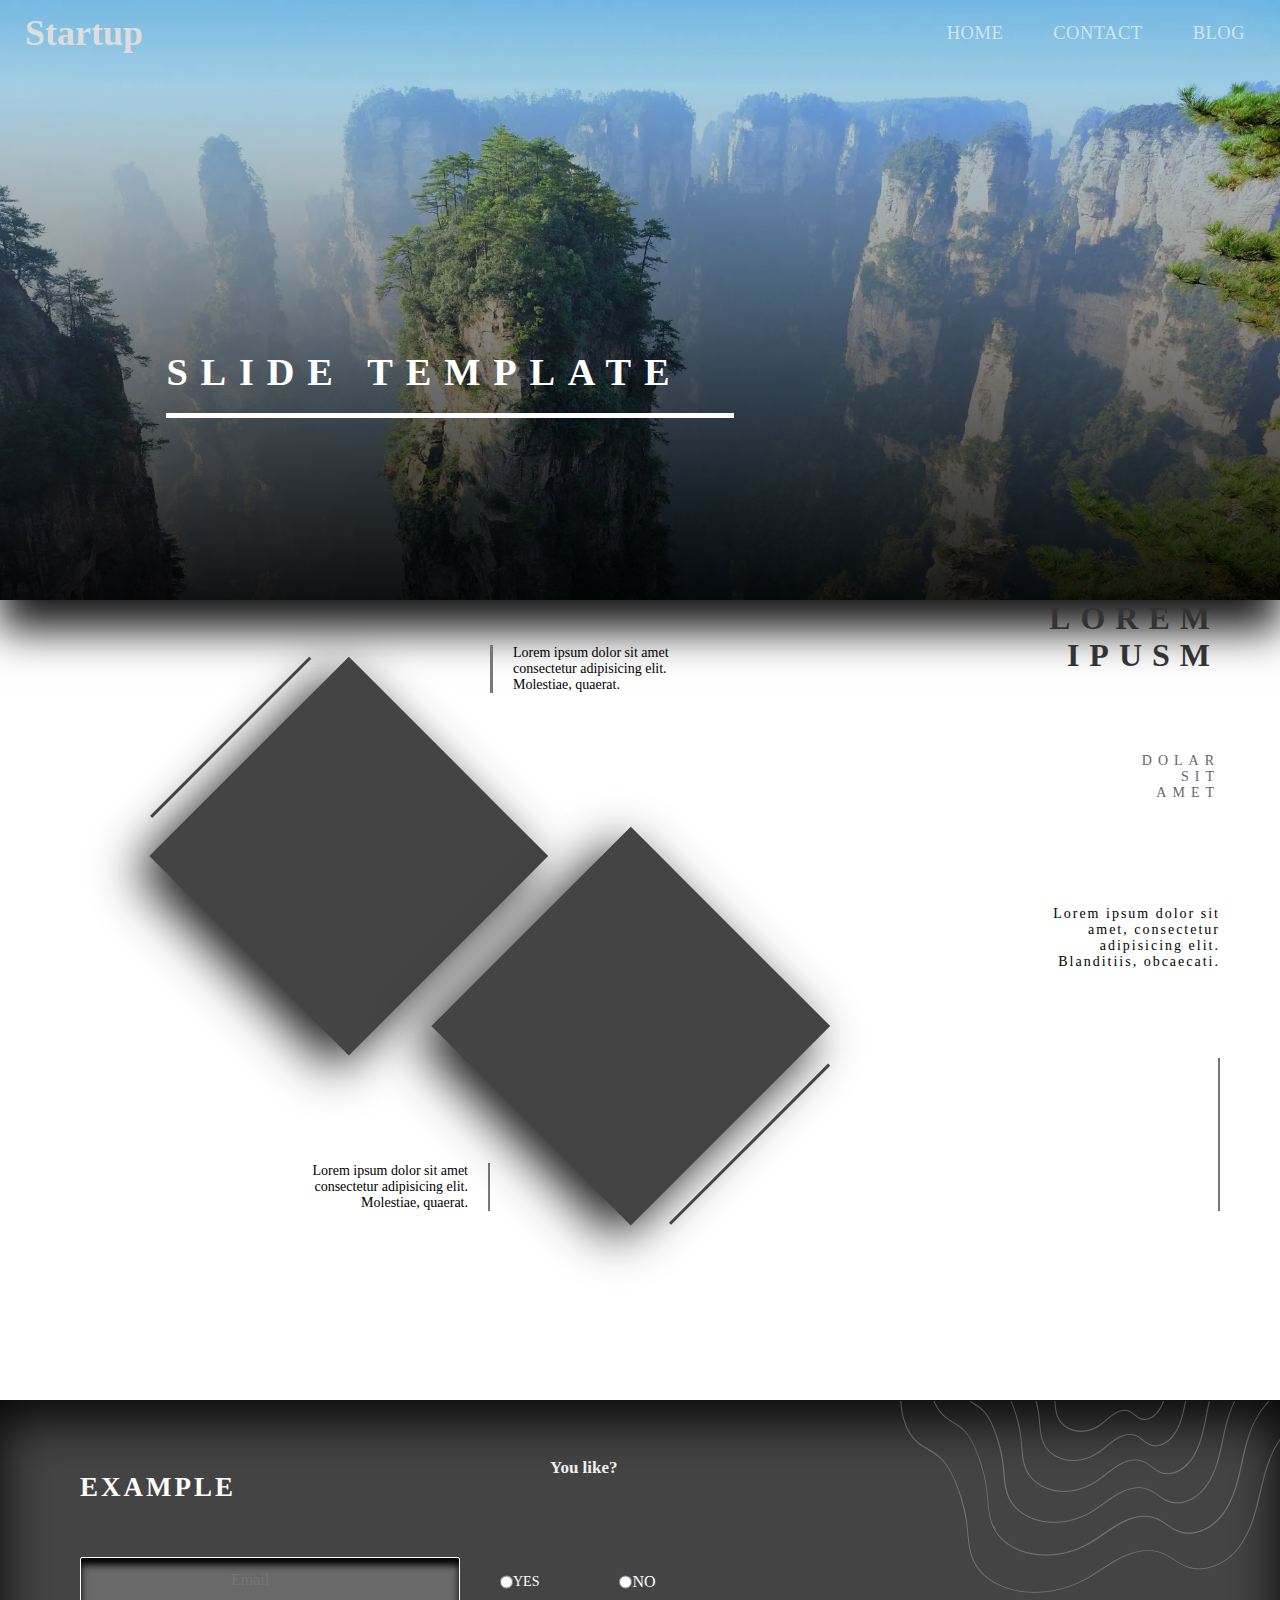
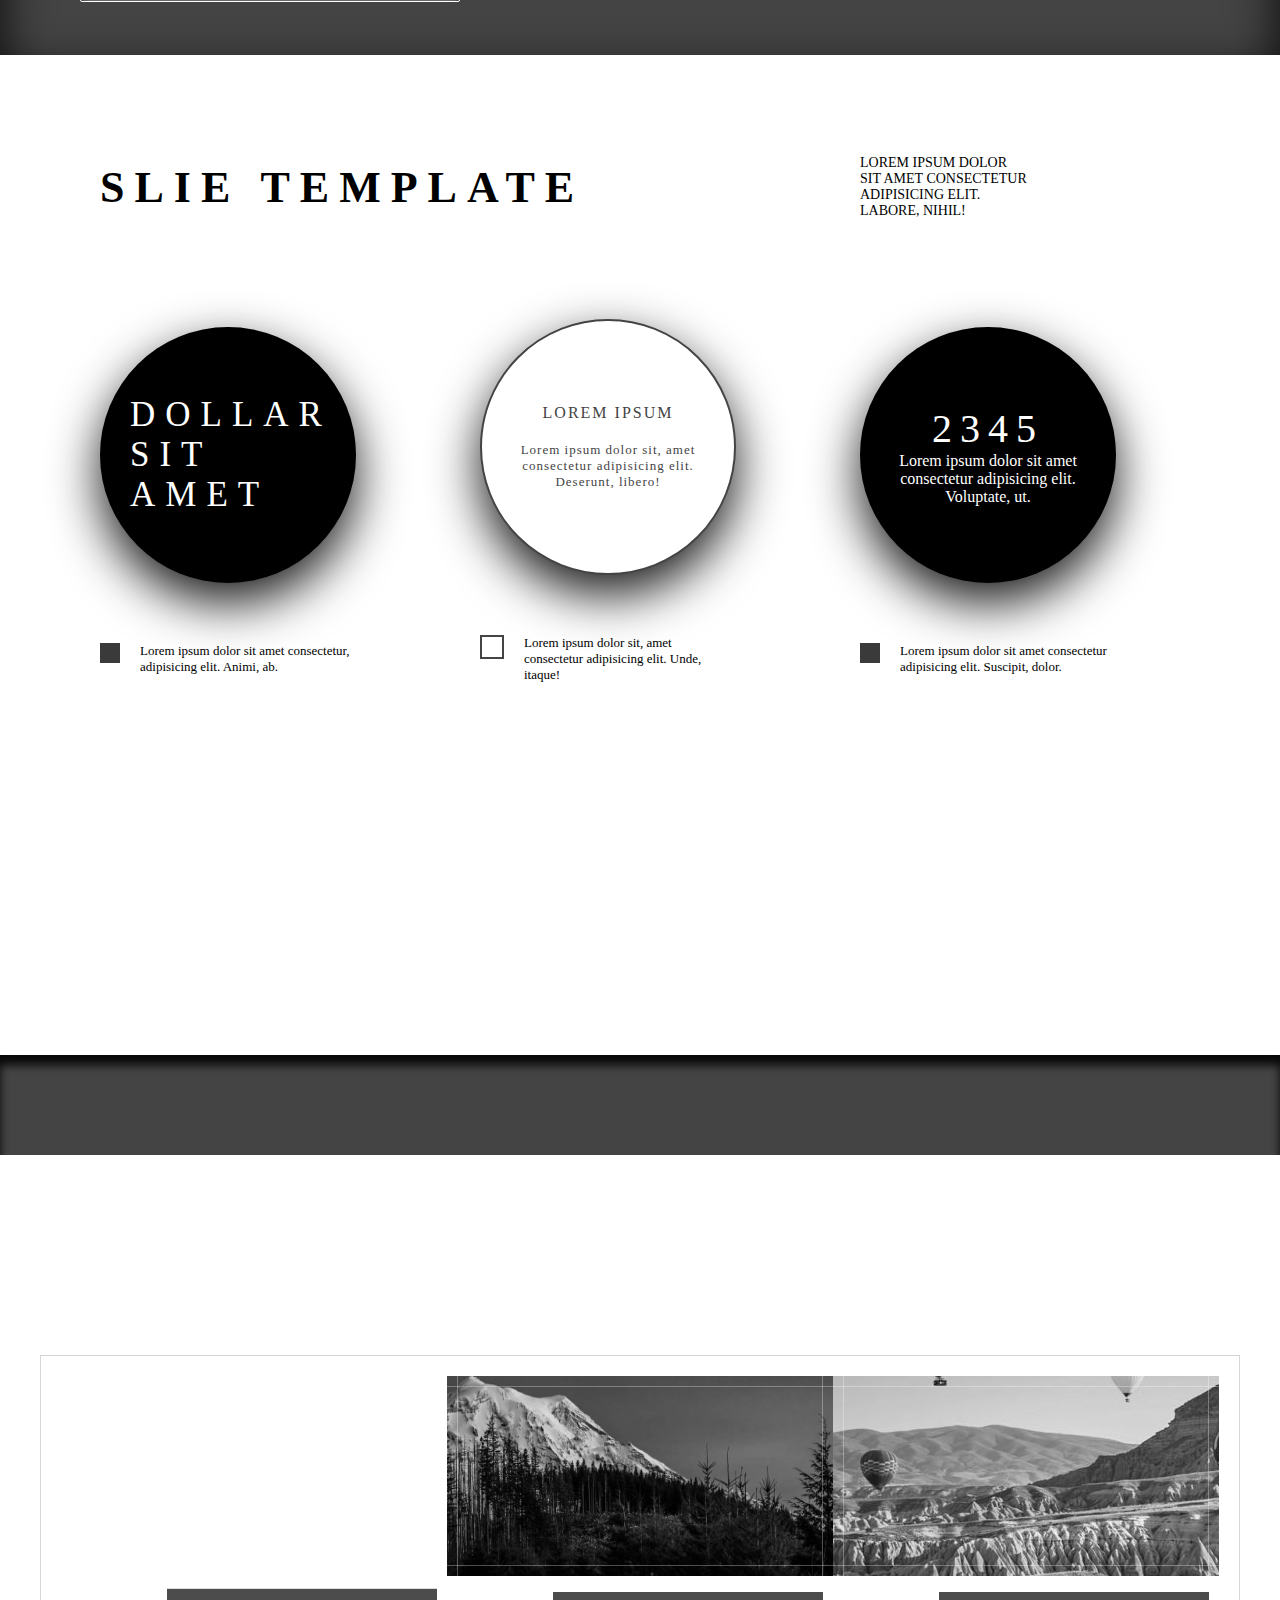
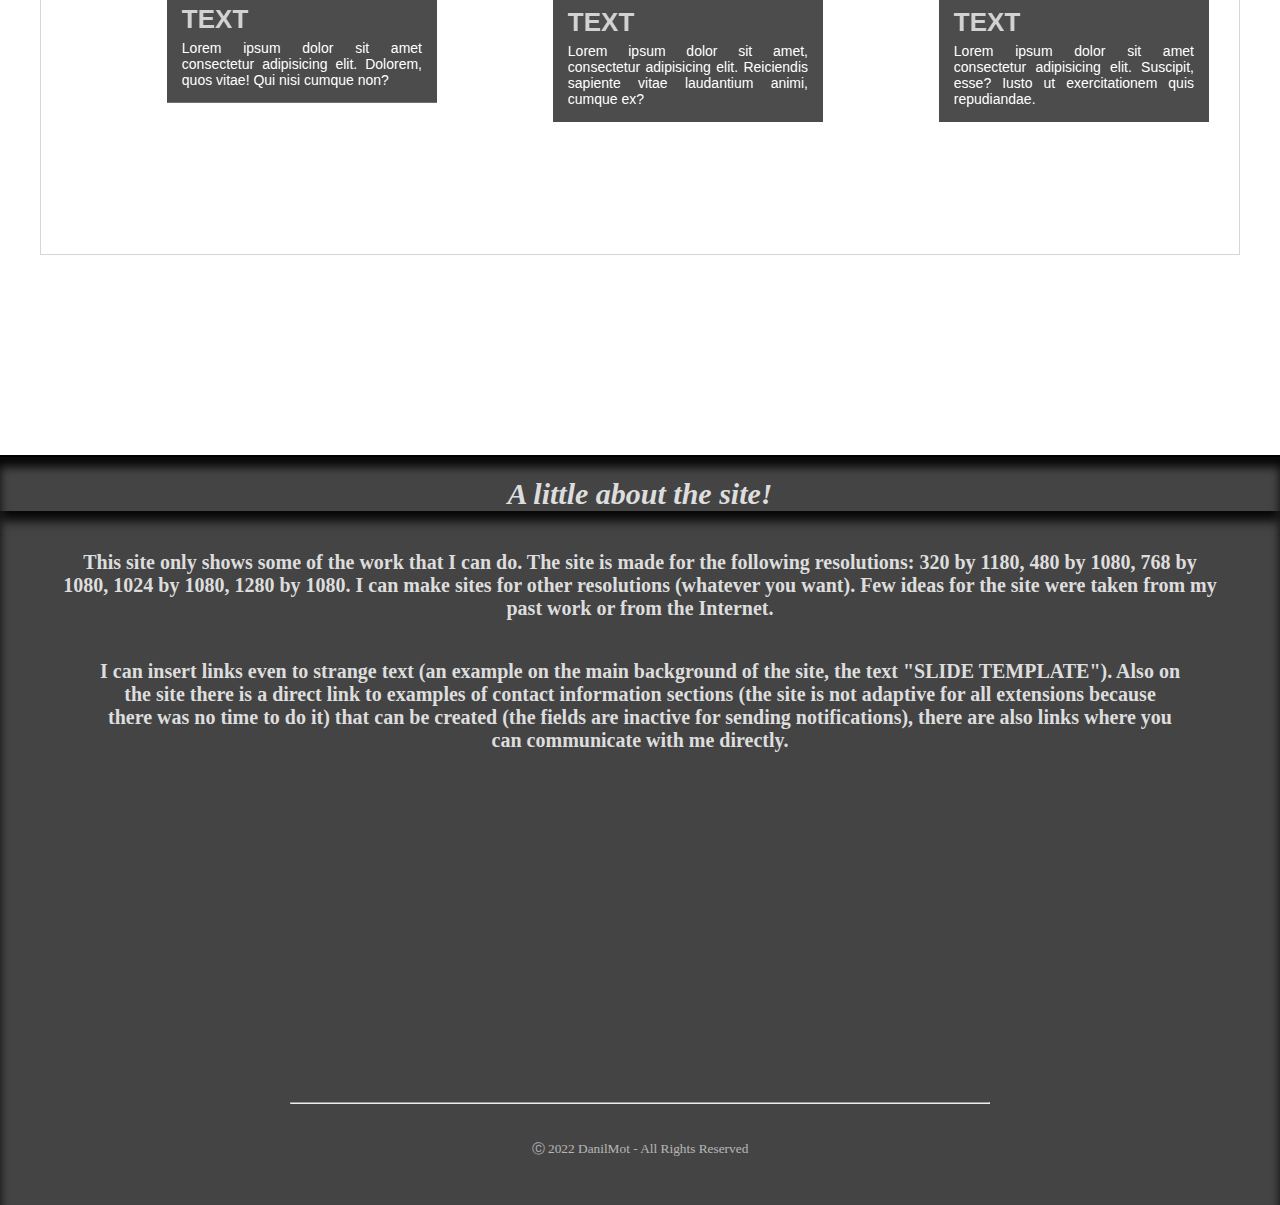
<file: index.html>
<!DOCTYPE html>
<html lang="en">
<head>
    <meta charset="UTF-8">
    <meta http-equiv="X-UA-Compatible" content="IE=edge">
    <meta name="viewport" content="width=device-width, initial-scale=1.0">
    <meta name="keywords" content="hi">
    <meta name="Author" content="Danil Mot"> 
    <meta name="Copyright" content="Danil Mot">
    <title>Fiverr</title>
    <link rel="stylesheet" href="./style.css">
    <link href="https://fonts.googleapis.com/css2?family=Open+Sans:wght@300;400'700display=swap" rel="stylesheet">
</head>
<body>
<!-----------------------------Header1----------------------------->
<div class="header1">
    <div class="navbar">
        <h1>Startup</h1>
        <nav class="navbar-nav">
            <ul>
                <li><a href="#" target="_blank">Home</a></li>
                <li><a href="./contact.html" target="_blank">Contact</a></li>
                <li><a href="#" target="_blank">Blog</a></li>
            </ul>
        </nav>
    </div>
    <div class="block">
        <a href="#" target="_blank">
        <div class="one">
        </div>
            <h1 class="title">SLIDE TEMPLATE</h1>
        </a>
    </div>

</div>
<!-----------------------------Header-center1----------------------------->
<div class="header-center1">
    <div class="block2">
        <div class="block_left">
            <div>
                <div class="square">
                    <div class="square_img_wrap">
                        <div class="square_img"
                        style="background-image: url('https://p4.wallpaperbetter.com/wallpaper/178/901/150/4k-beautiful-computer-wallpaper-preview.jpg');"></div>
                    </div>
                </div>

                <div class="text">
                Lorem ipsum dolor sit amet consectetur adipisicing elit. Molestiae, quaerat.
                </div>
            </div>
            <div>
                <div class="text text__text">
                Lorem ipsum dolor sit amet consectetur adipisicing elit. Molestiae, quaerat.
                </div>
                <div class="square">
                    <div class="square_img_wrap">
                        <div class="square_img"
                        style="background-image: url('https://p4.wallpaperbetter.com/wallpaper/167/155/690/sunset-new-zealand-nature-beautiful-places-wallpaper-preview.jpg');"></div>
                    </div>
                </div>
            </div>
    </div>
        <div class="block_right">
            <h1 class="title2">
                Lorem <br> ipusm
            </h1>
            <div class="label">
                dolar <br> sit <br> amet
            </div>
            <div class="description">
                Lorem ipsum dolor sit amet, consectetur adipisicing elit. Blanditiis, obcaecati.
            </div>
            <div class="line"></div>
        </div>
    </div>
</div>
<!-----------------------------Pobeda----------------------------->
<div class="pobeda">
    <img class="wawe" src="./wave3 5.png">
    <p class="text5">Example</p>
    <p class="text6">You like?</p>
    <input type="email" placeholder="Email" name="email" class="input6">
    <div class="input7">
        <input type="radio" name="radio1"> Yes 
        <div class="input8">
            <input type="radio" name="radio1" class="radio"> No
        </div>
    </div>
</div>
<!-----------------------------Header-center2----------------------------->
<div class="header-center2">
    <div class="content">
        <h1 class="title3">slie template</h1>
        <div class="description2">Lorem ipsum dolor sit amet consectetur adipisicing elit. Labore, nihil!</div>
            <div class="item">
                <div class="item__circle">
                    <div class="item__tittle">
                        dollar <br> sit <br> amet
                    </div>
                </div>
                <div class="item__text">Lorem ipsum dolor sit amet consectetur, adipisicing elit. Animi, ab.</div>
            </div>
            <div class="item item__invert">
                <div class="item__circle">
                    <div class="item__tittle2">Lorem ipsum</div>
                    <div class="item__tittle__text">Lorem ipsum dolor sit, amet consectetur adipisicing elit. Deserunt, libero!</div>
                </div>
                <div class="item__text">Lorem ipsum dolor sit, amet consectetur adipisicing elit. Unde, itaque!
                </div>
            </div>
            <div class="item">
                <div class="item__circle">
                    <div class="item__title3">2345</div>
                    <div class="item__tittle__text3">Lorem ipsum dolor sit amet consectetur adipisicing elit. Voluptate, ut.</div>
                </div>
                <div class="item__text">Lorem ipsum dolor sit amet consectetur adipisicing elit. Suscipit, dolor.</div>
            </div>
    </div>
</div>
<!-----------------------------Box----------------------------->
<div class="line__line"></div>
<div class="dws-wrapper">
    <section class="container-images">
	    <div class="img-box" style="background-image: url(https://sites.google.com/site/prirodanaha/_/rsrc/1468741750018/home/%D0%96%D0%B8%D0%B2%D0%B0%D1%8F-%D0%BF%D1%80%D0%B8%D1%80%D0%BE%D0%B4%D0%B0.jpg)">
		    <span class="bor-left-right"></span>
		    <span class="bor-top-bottom"></span>
		    <div class="content__1">
			    <h2>Text</h2>
			    <p>Lorem ipsum dolor sit amet consectetur adipisicing elit. Dolorem, quos vitae! Qui nisi cumque non?</p>
		    </div>
	    </div>
	    <div class="img-box" style="background-image: url(./1617054447_58-p-oboi-priroda-4k-62.jpg)">
		    <span class="bor-left-right"></span>
		    <span class="bor-top-bottom"></span>
		    <div class="content__1">
			    <h2>Text</h2>
			    <p>Lorem ipsum dolor sit amet, consectetur adipisicing elit. Reiciendis sapiente vitae laudantium animi, cumque ex?</p>
		    </div>
	    </div>
	    <div class="img-box" style="background-image: url(./39-Cappadocia-e1529123453290.jpg)">
		    <span class="bor-left-right"></span>
		    <span class="bor-top-bottom"></span>
		    <div class="content__1">
			    <h2>Text</h2>
			    <p>Lorem ipsum dolor sit amet consectetur adipisicing elit. Suscipit, esse? Iusto ut exercitationem quis repudiandae.</p>
		    </div>
	    </div>
    </section>
</div>
<!-----------------------------Footer----------------------------->
<footer>
    <div class="container1">
        <div class="glaw__text1">
            <p class="glaw__text2">A little about the site!</p>
            <p class="text__glaw1">This site only shows some of the work that I can do. The site is made for the following resolutions: 320 by 1180, 480 by 1080, 768 by 1080, 1024 by 1080, 1280 by 1080. 
                I can make sites for other resolutions (whatever you want).
                Few ideas for the site were taken from my past work or from the Internet.</p>
                <p class="text__glaw2">I can insert links even to strange text (an example on the main background of the site, the text "SLIDE TEMPLATE").
                    Also on the site there is a direct link to examples of contact information sections (the site is not adaptive for all extensions because there was no time to do it) that can be created (the fields are inactive for sending notifications),
                    there are also links where you can communicate with me directly.</p>
        </div>
    </div>

    <div class="container2">
        <div class="footer-row">
            <hr>
            <br>
            <br>
            <small class="footer-copyright">Ⓒ 2022 DanilMot - All Rights Reserved</small>
        </div>
    </div>
</footer>
</body>
</html>
</file>
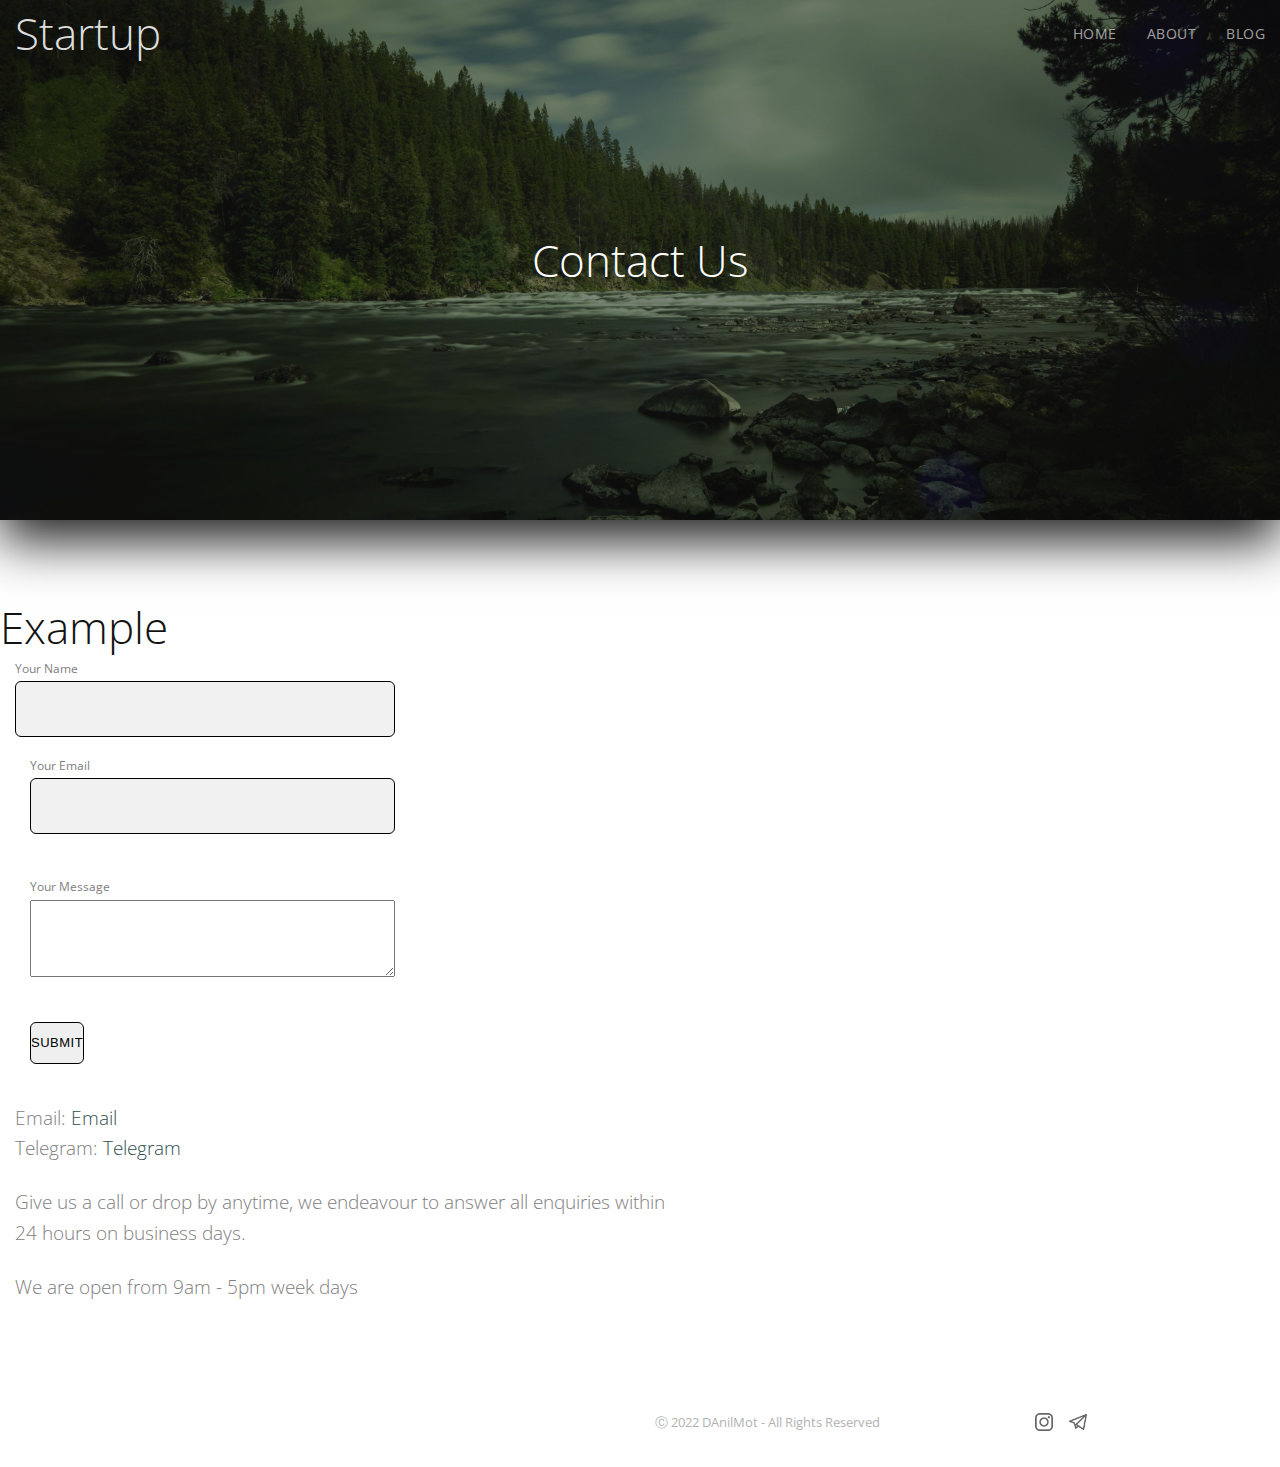
<file: contact.html>
<!DOCTYPE html>
<html lang="en">
<head>
    <meta charset="UTF-8">
    <meta name="viewport"  content="width=device-width, user-scalable=no, initial-scale=1.0, maximum-scale=1.0, minimum-scale=1.0">
    <meta http-equiv="X-UA-Compatible" content="IE=edge">
    <meta name="Author" content="Danil Mot"> 
    <meta name="Copyright" content="Danil Mot">
    <title>Document</title>
    <link rel="stylesheet" href="./contact.css">
    <link href="https://fonts.googleapis.com/css2?family=Open+Sans:wght@300;400'700display=swap" rel="stylesheet">
</head>
<body>
    <!--Header-->
    <header class="navbar">
        <div class="container">
            <a href="./index. — копия.html" class="navbar-brand">
            <h1>Startup</h1>
        </a>
        <nav class="navbar-nav">
            <ul>
                <li><a href="./index.html">Home</a></li>
                <li><a href="./about.html">About</a></li>
                <li><a href="#">Blog</a></li>
            </ul>
        </nav>
        </div>
    </header>
    <main>

        <section class="hero hero-sm" style="background-image: url('./forest.jpg')">
            <div class="container">
                <h1 class="mb-0">Contact Us</h1>
            </div>
        </section>

        <section class="section-padding">
            <h1 class="h1">Example</h1>
            <div class="container">
                <div class="contact-form">
                    <div class="contact-form__form">
                        <form action="#" class="form-layout">
                            <div class="form-col-50">
                                <label for="contact-name">Your Name</label>
                                <input type="text" class="form-control" name="contact-name" id="contact-name">
                            </div>
                        
                    </div>
                    <div class="contact-form__info">
                        <div class="form-col-50">
                            <label for="contact-email">Your Email</label>
                            <input type="email" class="form-control" name="contact-email" id="contact-email">
                        </div>
                        <br>
                        <div class="form-col-50">
                            <label for="contact-message">Your Message</label>
                            <textarea class="form-col"
                            name="contact-message" 
                            id="contact-message" 
                            rows="4"></textarea>
                        </div>
                        <br>
                        <div class="form-col">
                            <button class="btn btn-primary" type="submit">
                                Submit
                            </button>
                        </div>
                    </form>
                    </div>
                    <div class="contact-form__info">
                    <br>
                        <p class="lead">Email: <a href="mailto:dan.vs.5085@gmail.com">Email</a></p>
                        <p class="lead">Telegram: <a href="https://t.me/el_danyo">Telegram</a></p>
                        <br>
                        <p class="lead">Give us a call or drop by anytime, we endeavour to answer all enquiries within 24 hours on business days.</p>
                    <br>
                        <p class="lead">We are open from 9am - 5pm week days</p>
                    </div>
                </div>
            </div>
        </section>

    </main>

<footer>
    <div class="container">
        <div class="footer-row">
            <small class="footer-copyright">Ⓒ 2022 DAnilMot - All Rights Reserved</small>
        <ul class="footer-social">
            <li>
                <a href="https://instagram.com/my_nickname_danil?" target="_blank">
                    <img src="./instagram1.png" alt="Instagram">
                </a>
            </li>
            <li>
                <a href="https://t.me/el_danyo" target="_blank">
                    <img src="./telegram1.png" alt="Telegram">
                </a>
            </li>
        </ul>
        </div>
    </div>
</footer>

</body>
</html>
</file>
<file: style.css>
*,h1,h2,h3,h4,h5,h6,p,ul,a{
    margin: 0;
    padding: 0;
    box-sizing: border-box;
}
/*--------------------Header1--------------------*/
.navbar{
    display: flex;
    align-items: center;
    position: absolute;
    left: 0;
    top: 0;
    width: 100%;
    height: 66px;
    z-index: 2;
}
.navbar-nav{
    margin-left: auto;
}
.navbar-nav ul{
    display: flex;
    list-style-type: none;
    margin-left: -15px;
    margin-right: -15px;
}
.navbar-nav li{
    /* padding-left: 15px; */
    padding-right: 50px;
    text-transform: uppercase;
    letter-spacing: 2.5px;
    
}
.navbar li a{
    color: rgb(255, 255, 255);
    text-transform: uppercase;
    opacity: .6;
    font-size: 20px;
    letter-spacing: .5px;
    transition: opacity .3s ease;
}
.navbar-nav a{
    text-decoration: none;
}
.navbar-nav li a:hover{
    color: white;
    opacity: 1;
    font-weight: bold;
}
.navbar h1{
    margin-left: 25px;
    color: rgb(221, 221, 221);
    font-size: 40px;
}
.navbar h1:hover{
    color: rgb(255, 255, 255);
}
.block{
    height: 100vh;
    color: #fff;
    padding-top: 50vh;
    padding-left: 13vw;
    position: relative;

}
.one {
    position: absolute;
    top: 0;
    right: 0;
    left: 0;
    bottom: 0;
    z-index: -1;
    background: linear-gradient(180deg,rgba(0, 0, 0, 0.1) 14.37%, rgba(0, 0, 0, 0.9) 100%), url(./f80a769a-275e-11ec-9af2-e5c1957dafe5.webp) no-repeat;
    background-size: cover;
    box-shadow: 0 30px 40px rgba(0, 0, 0, 0.9)
}
.title {
    display: inline-block;
    font-size: 3vw;
    text-transform: uppercase;
    letter-spacing: 1vw;
    padding-bottom: 1.5vw;
    border-bottom: 0.4vw solid #fff;
    transition-duration: 0.2s;
    transition-property: all;
}
.title::after{
    content:'';
    padding-right: 4vw;
}
.title:active{

    border-bottom: 0.55vw solid #fff;
    padding-right: 6vw;
    font-size: 3.2vw;
}
a{
    color: #fff;
}
/*--------------------Header-center1--------------------*/
.block2 {
    height: 100vh;
    display: grid;
    grid-template-columns: 1fr 300px;
}
.block_right { 
    text-align: right;
    padding: 100px 60px;
    text-transform: uppercase;
    display: grid;
    align-content: space-around;
    grid-auto-rows: 1fr;
    justify-items: end;
}
.title2 {
    letter-spacing: 10px;
    color: #333;
}
.label {
    margin: 0px 0px 60px;
    font-size: 14px;
    letter-spacing: 6px;
    color: #666;
}
.description {
    text-transform: none;
    font-size: 14px;
    max-width: 200px;
    display: inline-block;
    letter-spacing: 2px;
}
.line {
    width: 2px;
    background-color: #777;
}
.block_left {
    display: grid;
    grid-template-columns: repeat(2, 1fr);
    align-items: center;
}
.block_left>div:first-child{
    justify-self: end;
    text-align: right;
}
.square {
    --size: 22vw;
    position: relative;
    --deg: 45deg;
    width: var(--size);
    height: var(--size);
    background-color: #444;
    transform: rotate(var(--deg));
    margin-bottom: 7vw;
    margin-top: 15vw;
    top: -6vw;
    box-shadow: 0 20px 50px rgba(0, 0, 0, 0.9)
}
.header-center1{
    width: 100%;
    height: 1000px;
}
.square_img {
    background-size: cover;
    height: 140%;
    width: 140%;
    transform: rotate(calc(var(--deg) * -1));
}
.square_img_wrap{
    height: 100%;
    overflow: hidden;
    display: grid;
    align-items: center;
    justify-items: center;
}
.text {
    font-size: 14px;
    max-width: 200px;
}
.text:last-child{
    margin-left: auto;
}
.text:first-child{
    border-left: 3px solid #777;
    padding-left: 20px;
}
.square:last-child {
    top: 0;
    margin-bottom: 0;
}
.square:last-child::before{
    left: initial;
    right: -10%;
}
.square::before{
    content:'';
    position: absolute;
    top: 10%;
    bottom: 10%;
    left: -10%;
    width: 3px;
    background-color: #444;
}
.block_left>div:first-child .text{
    border-right: 2px solid #777;
    padding-right: 20px;
}
/*--------------------Pobeda--------------------*/
.pobeda{
    width: 100%;
    height: 255px;
    background: #444;
    box-shadow: 0 20px 50px rgba(0, 0, 0, 0.9);
    box-shadow: inset 0 20px 50px rgba(0, 0, 0, 0.9);
}
.wawe{
    margin-left: 1000px;
    margin-top: -70px;
}
.text5{
    width: 618px;
    height: 55px;
    font-family: Montserrat;
    font-style: normal;
    font-weight: bolder;
    font-size: 28px;
    line-height: 55px;
    color: #FFFFFF;
    margin-top: -280px;
    margin-left: 80px;
    text-transform: uppercase;
    letter-spacing: 3px;
    font-weight: 10px;
}
.text6{
    margin-left: 550px;
    margin-top: -60px;
    width: 363px;
    height: 52px;
    font-family: Montserrat;
    font-style: normal;
    font-weight: bolder;
    font-size: 20px;
    line-height: 26px;
    font-size: 14px;
    color: #EFEFEF;
}
.input6{
    width: 410px;
    height: 50px;
    background: rgba(255, 255, 255, 0.2);
    border: 1px solid #FFFFFF;
    box-sizing: border-box;
    border-radius: 2px;
    width: 46px;
    height: 20px;
    font-family: Montserrat;
    font-style: normal;
    font-weight: normal;
    font-size: 16px;
    line-height: 20px;
    color: #FFFFFF;
    padding: 15px 150px 15px 150px;
    margin-top: 50px;
    margin-left: 80px;
    box-shadow: inset 0 7px 7px rgba(0, 0, 0, 1);
}
.input7{
    display: flex;
    width: 5000px;
    height: 20px;
    font-family: Montserrat;
    font-style: normal;
    font-weight: normal;
    font-size: 14px;
    line-height: 20px;
    color: #FFFFFF;
    margin-left: 500px;
    margin-top: -30px;
    text-transform: uppercase;
}
.input8{
    display: flex;
    width: 500px;
    height: 20px;
    font-family: Montserrat;
    font-style: normal;
    font-weight: normal;
    font-size: 16px;
    line-height: 20px;
    color: #FFFFFF;
    margin-left: 80px;
}
.input7 a{
    width: 94px;
    height: 20px;
    font-family: Montserrat;
    font-style: normal;
    font-weight: bold;
    font-size: 16px;
    line-height: 20px;
    text-align: center;
    color: #DA2032;
    background: white;
    padding: 10px 50px 10px 60px;
    margin-right: 400px;
}
/*--------------------Header-center2--------------------*/
.content {
    display: grid;
    grid-template-columns: repeat(3, 1fr);
    grid-gap: 100px 60px;
    padding: 100px;
    align-items: center;
}
.title3 {
    grid-column: 1 / 3;
    font-size: 44px;
    letter-spacing: 10px;
    text-transform: uppercase;
}
.description2 {
    font-size: 14px;
    max-width: 170px;
    text-transform: uppercase;
}
.item {
    grid-row: 2;
    display: grid;
}
.item__circle {
    --size: 20vw;
    width: var(--size);
    height: var(--size);
    border-radius: var(--size);
    background-color:black;
    display: grid;
    align-items: center;
    justify-items: center;
    color: white;
    align-content: center;
    padding: 30px;
    text-align: center;
    box-shadow: 0 20px 50px rgba(0, 0, 0, 0.9)
}
.item__text {
    margin-top: 60px;
    font-size: 13px;
    display: flex;
    max-width: 250px;
}
.item__text::before{
    --size: 20px;
    content: '';
    display: block;
    min-width: var(--size);
    height: var(--size);
    margin-right: var(--size);
    background-color: rgb(58, 58, 58);
}
.header-center2{
    width: 100%;
    height: 1000px;
}
.item__tittle{
    font-size: 35px;
    text-transform: uppercase;
    letter-spacing: 10px;
    text-align: left;
}
.item__tittle2{
    font-size: 16;
    letter-spacing: 2px;
    text-transform: uppercase;
}
.item__tittle__text{
    font-size: 13px;
    margin-top: 20px;
    letter-spacing: 1px;
}
.item__invert .item__circle,
.item__invert .item__text::before{
    background-color: #fff;
    border: 2px solid #444;
    color: #444;
    outline-offset: -2px;
}
.item__title3{
    font-size: 40px;
    letter-spacing: 8px;
    font-weight: 10px;
}
/*--------------------Box--------------------*/
.line__line{
    width: 100%;
    height: 100px;
    background: #444;
    box-shadow: inset 0 10px 10px rgba(0, 0, 0, 0.9);
}
.img-box {height: 200px;}
.dws-wrapper {
	display: flex;
	height: 100vh;
	justify-content: center;
	align-items: center;
}
.container-images {
	min-width: 1200px;
}
.container-images {
	min-width: 1200px;
	height: 500px;
	display: flex;
	border: 1px solid #d6d6d6;
	padding: 20px;
}
.img-box {
	flex-grow: 1;
	background-size: 750px 500px;
	background-position: center;
	background-repeat: no-repeat;
	transition: 1s;
	filter: grayscale(1);
}
.img-box:hover {
	background-size: 900px 600px;
	flex-grow: 5;
	filter: grayscale(0);
	opacity: 1;
}
.bor-left-right::before,
.bor-top-bottom::before,
.bor-left-right::after,
.bor-top-bottom::after {
	content: '';
	position: absolute;
	background-color: #ffffff;
	opacity: .3;
	transition: 1s;
}
.bor-left-right::before {
	width: 1px;
	height: 100%;
	top: 0;
	left: 10px;
}
.bor-top-bottom::before {
	width: 100%;
	height: 1px;
	top: 10px;
	left: 0;
}
.bor-left-right::after {
	width: 1px;
	height: 100%;
	bottom: 0;
	right: 10px;
}
.bor-top-bottom::after {
	width: 100%;
	height: 1px;
	bottom: 10px;
	left: 0;
}
.img-box:hover .bor-left-right::after,
.img-box:hover .bor-left-right::before,
.img-box:hover .bor-top-bottom::before,
.img-box:hover .bor-top-bottom::after {
	transition: 1s;
	opacity: .7;
	transition-delay: 0.3s;
}
.img-box:hover .bor-left-right::after {
	transform: translateY(-100%);
}
.img-box:hover .bor-left-right::before {
	transform: translateY(100%);
}
.img-box:hover .bor-top-bottom::before {
	transform: translateX(100%);
}
.img-box:hover .bor-top-bottom::after {
	transform: translateX(-100%);
}
.content__1 {
	color: #ffffff;
	background-color: #000;
	opacity: .7;
	font-family: Roboto,sans-serif;
	font-size: 14px;
	text-align: justify;
	width: 70%;
	position: absolute;
	bottom: 10px;
	right: 10px;
	padding: 15px;
	box-sizing: border-box;
	-webkit-transform: translateY(120%);
	-moz-transform: translateY(120%);
	-ms-transform: translateY(120%);
	-o-transform: translateY(120%);
	transform: translateY(120%);
	transition: 0.5s;
}
.img-box:hover .content__1 {
	transform: translateY(0);
	transition-delay: 1s;
}
.content__1 h2 {
	margin: 0 0 5px;
	padding: 0;
	text-transform: uppercase;
	font-size: 26px;
	color: #4cdde5;
}
.content__1 p {
	margin: 0;
	padding: 0;
}

/*--------------------Footer--------------------*/
.footer-copyright{
    display: flex;
    justify-content: center;
    color: white;
}
.footer-social{
    display: flex;
    list-style: none;
    
}
.footer-social li{
    padding-left: 8px;
    padding-right: 8px;
}
.footer-social a{
    opacity: .6;
}
.footer-social a:hover{
    opacity: 1;
}
.footer-social img{
    max-width: 18px;
}
.footer-row{
    padding-bottom: 30px;
}
.footer-copyright{
    opacity: .6;
    width: 700px;
}
.container2{
    display: flex;
    justify-content: center;
    margin-top: 350px;
}
footer{
    width: 100%;
    height: 750px;
    background: #444;
    border-top: 2px solid rgba(0, 0, 0, 1);
    box-shadow: inset 0 10px 10px rgba(0, 0, 0, 0.9);
}
.glaw__text2 {
    display: flex;
    justify-content: center;
    padding-top: 20px;
    color:rgb(221, 221, 221);
    font-family: Montserrat;
    font-style: italic;
    font-size: 30px;
    text-decoration: uppercase;
    font-weight: bolder;
    box-shadow: 0 10px 10px rgba(0, 0, 0, 0.9);
}
.text__glaw1 {
    display: flex;
    justify-content: center;
    text-align: center;
    padding: 40px 60px;
    color:rgb(221, 221, 221);
    font-family: Montserrat;
    font-style: normal;
    font-size: 20px;
    font-weight: bolder;
    text-decoration: uppercase;
}
.text__glaw2 {
    display: flex;
    justify-content: center;
    text-align: center;
    padding: 0px 100px;
    color:rgb(221, 221, 221);
    font-family: Montserrat;
    font-style: normal;
    font-size: 20px;
    font-weight: bolder;
    text-decoration: uppercase;
}


/*--------------------Media--------------------*/

@media (max-width:1600px){
    /*-----------Header1-----------*/
    .one{
        min-width: 1600px;
        height: 800px;
        background-size: cover;
    }
    .block{
       padding-top: 400px; 
    }
    .navbar h1{
        font-size: 38px;
    }
    /*-----------Header-center1-----------*/
    .block2{
        height: 140vh;
        padding: 0px;
    }
    .block_right{
        padding: 200px 60px;
    }
    /*-----------Pobeda-----------*/
    .wawe{
        position: relative;
        top: 0;
        right: 100px;
    }
    .input6{
        width: 380px;
        height: 45px;
    }
    .text5{
        font-size: 27px;
    }
    .text6{
        font-size: 20px;
    }
    /*-----------Header-center2-----------*/
    /*-----------Footer-----------*/

}




@media (max-width:1280px){
    /*-----------Header1-----------*/
    .one{
        min-width: 1280px;
        height: 600px;
        background-size: cover;
    }
    .block{
        padding-top: 350px; 
    }
    .navbar li a{
        font-size: 18.5px;
    }
    .navbar h1{
        font-size: 36px;
    }
    /*-----------Header-center1-----------*/
    .block2{
        height: 0vh;
        padding: 0px;
        position: relative;
        top: -300px;
    }
    .block_right{
        padding: 0px 60px;
    }
    .header-center1{
        height: 500px;
    }
    /*-----------Pobeda-----------*/
    .wawe{
        position: relative;
        top: 0;
        right: 100px;
    }
    .input6{
        width: 380px;
        height: 45px;
    }
    .text5{
        font-size: 27px;
    }
    .text6{
        font-size: 17px;
    }
    
    /*-----------Header-center2-----------*/
    /*-----------Footer-----------*/

}




@media (max-width:1024px){
    /*-----------Header1-----------*/
    .one{
        min-width: 1024px;
        height: 500px;
        background-size: cover;
    }
    .block{
        padding-top: 300px; 
    }
    .navbar li a{
        font-size: 18px;
    }
    .navbar h1{
        font-size: 34px;
    }
    /*-----------Header-center1-----------*/
    .block2{
        height: 0vh;
        padding: 0;
        position: relative;
        top: -350px;
    }
    .block_right{
        padding: 0px 60px;
    }
    .header-center1{
        height: 450px;
    }
    /*-----------Pobeda-----------*/
    .pobeda{
        width: 100%;
        height: 200px;
    }
    .wawe{
        max-width: 300px;
        position: relative;
        top: 0;
        right: 250px;
    }
    .text5{
        padding-top: 80px;
        font-size: 25px;
    }
    .text6{
        padding-top: 80px;
        font-size: 16px;
    }
    .input6{
        width: 350px;
        height: 35px;
    }
    /*-----------Header-center2-----------*/
    .item__tittle{
        font-size: 25px;
        letter-spacing: 9px;
    }
    .header-center2{
        height: 900px;
    }
    .content{
        margin-top: 150px;
    }
    /*-----------Footer-----------*/

}




@media (max-width:768px){
    /*-----------Header1-----------*/
    .one{
        min-width: 768px;
        height: 350px;
        background-size: cover;
    }
    .block{
        padding-top: 200px; 
    }
    .navbar li a{
        font-size: 16px;
    }
    .navbar li{
        padding-right: 30px;
    }
    .navbar h1{
        font-size: 30px;
    }
    /*-----------Header-center1-----------*/
    .block2{
        height: 0vh;
        padding: 0;
        position: relative;
        top: -550px;
    }
    .block_right{
        padding: 0px 30px;
    }
    .block_left{
        padding-left: 80px;
    }
    .header-center1{
        height: 250px;
    }
    /*-----------Pobeda-----------*/
    .pobeda{
        width: 100%;
        height: 150px;
    }
    .wawe{
        max-width: 250px;
        position: relative;
        top: 0;
        right: 470px;
    }
    .text5{
        padding-top: 120px;
        font-size: 20px;
    }
    .text6{
        padding-top: 80px;
        font-size: 15px;
        position: relative;
        right: 50px;
    }
    .input6{
        width: 300px;
        height: 25px;
    }
    .input7{
        position: relative;
        right: 50px;
    }
    /*-----------Header-center2-----------*/
    .item__tittle{
        font-size: 15px;
        letter-spacing: 5px;
    }
    .item__title3{
        font-size: 25px;
        letter-spacing: 6.5px;
        font-weight: 50px;
    }
    .item__tittle__text3{
        font-size: 12px;
    }
    .item__tittle2{
        font-size: 10;
        letter-spacing: 1.5px;
    }
    .item__tittle__text{
        font-size: 10px;
        position: relative;
        top: -5px;
    }
    /*-----------Footer-----------*/
    .container{
        height: 200px;
    }
    footer{
        height: 1000px;
    }
    .footer-copyright{
        position: relative;
        bottom: 100px;
    }
    .dws-wrapper{
        margin-top: 50px;
        height: 1000px;
    }
    .line__line{
        margin-top: 50px;
    }
}




@media (max-width:480px){
    /*-----------Header1-----------*/
    .one{
        min-width: 480px;
        height: 250px;
        background-size: cover;
    }
    .block{
        padding-top: 150px; 
    }
    .navbar-nav{
        padding-right: 50%;
        width: 100%;
        padding-top: 25px;
    }
    .navbar li{
        padding-right: 10px;
    }
    .navbar h1{
        width: 100%;
        display: flex;
        text-align: center;
        align-items: center;
        position: relative;
        top: -12px;
        left: 30%;
    }
    /*-----------Header-center1-----------*/
    .block2{
        height: 0vh;
        padding: 0;
        position: relative;
        top: -700px;
    }
    .block_right{
        padding: 0px 0px;
        position: relative;
        right: 120px;
    }
    .title2 {
        letter-spacing: 6px;
        font-size: 20px;
    }
    .label {
        margin: 0px 0px 60px;
        font-size: 10px;
        letter-spacing: 3px;
    }
    .line{
        height: 50px;
    }
    .description {
        font-size: 10px;
        letter-spacing: 2px;
        display: flex;
        white-space: 10px;
        width: 150px;
    }
    .block_left{
        padding-left: 50px;
        padding-bottom: 0px;
    }
    .text {
        font-size: 8px;
        position: relative;
        bottom: 0px;
    }
    .text__text{
        font-size: 8px;
        max-width: 200px;
        position: relative;
        top: -60px;
    }
    .header-center1{
        height: 0px;
    }
    .square{
        --size: 25vw;
        width: var(--size);
        height: var(--size);
        margin-top: 0;
        top: -7vw;
    }
    /*-----------Pobeda-----------*/
    .pobeda{
        width: 100%;
        height: 130px;
        position: relative;
        top: -150px
    }
    .wawe{
        max-width: 250px;
        position: relative;
        top: 25px;
        right: 750px;
    }
    .text5{
        padding-top: 120px;
        margin-left: 30px;
        font-size: 16px;
    }
    .text6{
        font-size: 15px;
        position: relative;
        top: 50px;
        right: 480px;
    }
    .input6{
        width: 300px;
        height: 20px;
        position:relative;
        top: -60px;
        background-color: #444;
        left: 70px;
    }
    .input7{
        position: relative;
        right: 300px;
    }
    /*-----------Header-center2-----------*/
    .title3{
        position: relative;
        top: 0;
        right: 160px;
        font-size: 35px;
    }
    .header-center2{
        height: 800px;
        position: relative;
        top: -350px;
    }
    .description2{
        position: relative;
        right: -100px;
        top: -50px;
        font-size: 13px;
    }
    .content{
        display: flex;
        position: relative;
        left: 70px;
        flex-wrap: wrap;
    }
    .item__circle {
        --size: 30vw;
        width: var(--size);
        height: var(--size);
    }
    .item{
        position: relative;
        top: -59px;
    }
    /*-----------Footer-----------*/
    .dws-wrapper{
        margin-top: 0px;
        height: 800px;
    }
    .line__line{
        margin-top: 250px;
    }
}




@media (max-width:320px){
    /*-----------Header1-----------*/
    .one{
        min-width: 320px;
        height: 150px;
        background-size: cover;
    }
    .block{
        padding-top: 100px; 
    }
    .navbar li a{
        font-size: 10px;
    }
    .navbar h1{
        font-size: 18px;
    }
    /*-----------Header-center1-----------*/
    .square{
        --size: 35vw;
        width: var(--size);
        height: var(--size);
        margin-top: 0;
        margin-bottom: 60px;
        top: -60vw;
    }
    .block_right{
        padding: 0px 0px;
        position: relative;
        right: 270px;
        top: -150px;
    }
    .block_left{
        padding-left: 60px;
        padding-bottom: 0px;
    }
    .label{
        padding-top: 20px;
    }
    .text__text{
        font-size: 8px;
        max-width: 200px;
        position: relative;
        top: -230px;
    }
    .line{
        height: 100px;
    }
    /*-----------Pobeda-----------*/
    .pobeda{
        width: 100%;
        height: 130px;
    }
    .wawe{
        max-width: 250px;
        position: relative;
        top: 25px;
        right: 930px;
    }
    .text5{
        padding-top: 90px;
        margin-left: 120px;
        font-size: 13px;
    }
    .text6{
        font-size: 12px;
        position: relative;
        top: 65px;
        right: 520px;
    }
    .input6{
        width: 300px;
        height: 20px;
        position:relative;
        top: -30px;
        background-color: #444;
        left: -70px;
    }
    .input7{
        position: relative;
        top: 15px;
        right: 380px;
    }
    /*-----------Header-center2-----------*/
    .title3{
        position: relative;
        top: 0;
        right: 80px;
        font-size: 35px;
    }
    .description2{
        position: relative;
        right: -10px;
        top: -50px;
        font-size: 13px;
    }
    .content{
        display: flex;
        justify-content: flex-start;
        flex-wrap: wrap;
    }
    .item__circle {
        --size: 40vw;
        width: var(--size);
        height: var(--size);
    }
    .item{
        position: relative;
        top: -59px;
    }
    .header-center2{
        display: flex;
        justify-content: center;
    }
    .item__tittle__text{
        font-size: 9px;
        margin-top: 10px;
        letter-spacing: 0.5px;
    }
    .item__text{
        width: 200px;
    }
    .item__title3{
        font-size: 25px;
        letter-spacing: 6.5px;
        font-weight: 50px;
    }
    .item__tittle__text3{
        font-size: 9px;
    }
    /*-----------Footer-----------*/
    /*-----------Box-----------*/
    .line__line{
        margin-top: 350px;
    }
    .dws-wrapper{
        position: relative;
        top: -60px;
        margin-bottom: 100px;
    }
    footer{
        height: 1500px;
    }
}




@media (max-width: 500px){
    /*-----------Header1-----------*/
*/
    .navbar-nav {   
        width: 100%;
        text-align: center;
        padding: 20px 0;
        float: left;
    }
    .navbar-nav ul {
        list-style: none;
        margin: 0 auto;
        padding: 0;
    }
    .navbar-nav li{
        word-spacing: 80px;
        text-align: center;
        font-size: 8px;
        padding-top: 3px;
    }
}


@media only screen and (max-width: 1200px) {
	.container-images {
		min-width: 95%;
	}
}
@media only screen and (max-width: 480px) {
	.container-images {
		height: 250px;
	}
	.bor-left-right::before {
		left: 5px;
	}
	.bor-left-right::after {
		right: 5px;
	}
	.bor-top-bottom::before {
		top: 5px;
	}
	.bor-top-bottom::after {
		bottom: 5px;
	}
	.img-box {
		background-size: 450px 300px;
	}
	.img-box:hover {
		background-size: 525px 350px;
	}
	.content__1 {
		width: 93%;
		padding: 10px;
	}
	.content__1 h2 {
		font-size: 16px;
	}
	.content__1 p {
		font-size: 12px;
	}
}
</file>
<file: contact.css>
*,h1,h2,h3,h4,h5,h6,p,ul,a{
    margin: 0;
    padding: 0;
}
*,
*::before
*::after{
    box-sizing: border-box;
}
html, body{
    overflow-x: hidden;
}
.main{
    flex: 1;
}
body{
    font-family: "Open Sans", sans-serif;
    font-size: 15px;
    line-height: 1.6;
    color: grey;

    display: flex;
    flex-direction: column;
    min-height: 100vh;
}
a{
    color: darkslategray;
    text-decoration: none;
    transition: all .3s ease;
}
a:not(.btn):hover{
    color: rgb(255, 255, 255);
}
p + a:not(.btn){
    font-size: 13px;
    font-weight: 700;
}
h1,h2,h3,h4,h5,h6{
    line-height: 1.25;
    font-weight: 300;
    color: rgb(19, 19, 19);
}
h1{
    font-size: 34px;
}
h2{
    font-size: 28px;
}
h3{
    font-size: 22px;
}
h4{
    font-size: 18px;
}
@media (min-width: 992px) {
    h1{
        font-size: 44px;
    }
    h2{
        font-size: 33px;
    }
    h3{
        font-size: 26px;
    }
    h4{
        font-size: 20px;
    }
}
.container{
    max-width: 1280px;
    width: 100%;
    margin: 0 auto;
    padding-right: 15px;
    padding-left: 15px;
    /* box-shadow: 0 20px 50px rgba(0, 0, 0, 0.9)                                             !!!!!!!!! */
}
.lead{
    font-size: 16px;
    color: gray;
    font-weight: 300;
}
@media (min-width: 19px){
    .lead{
        font-size: 19px;
    }
}
.hero-sm{
    box-shadow: 0 20px 50px rgba(0, 0, 0, 0.9)
}
.btn{
    display: inline-flex;
    align-items: center;
    justify-content: center;
    height: 42px;
    border-radius: 6px;
    padding-bottom: 5px 35px;
    transition: 0.1s linear;
}
.btn-primary{
    border: 2px solid white;
    color: rgb(0, 0, 0);
    letter-spacing: .5px;
    text-transform: uppercase;
    font-size: 13px;
    border: 1px solid black;
}
.btn-primary:hover{
    background-color: rgb(255, 255, 255);
    transform: translate3d(0, -2px, 0);
}
.navbar{
    display: flex;
    align-items: center;
    position: absolute;
    left: 0;
    top: 0;
    width: 100%;
    height: 66px;
    z-index: 2;
}
.navbar > .container{
    display: flex;
    align-items: center;
    justify-content: center;
    flex-wrap: wrap;
}
.navbar-brand{
    max-width: 160px;
}
.navbar-nav{
    margin-left: auto;
}
.navbar-nav ul{
    display: flex;
    list-style-type: none;
    margin-left: -15px;
    margin-right: -15px;
}
.navbar-nav li{
    padding-left: 15px;
    padding-right: 15px;
}
.navbar li a{
    color: rgb(255, 255, 255);
    text-transform: uppercase;
    font-size: 14px;
    opacity: .6;
    letter-spacing: .5px;
    transition: opacity .3s ease;
}
.navbar-nav li a:hover{
    color: white;
    opacity: 1;
}
.navbar h1{
    color: rgb(221, 221, 221);
}
.navbar h1:hover{
    color: rgb(255, 255, 255);
}
@media (max-width: 500px){
    .navbar-brand{
        max-width: 100%;
        width: 100%;
        text-align: center;
        padding-top: 25px;
        margin-bottom: 10px;
    }
    .navbar-brand img{
        max-width: 130px;
    }
    .navbar-nav{
        margin: 0 auto;
    }
}
.hero{
    position: relative;
    display: flex;
    align-items: center;
    min-height: 70vh;
    padding-top: 80px;
    padding-bottom: 80px;
    text-align: center;
    background-size: cover;
    background-position: center;
}
.hero:before{
    content: '';
    position: absolute;
    left: 0;
    top: 0;
    width: 100%;
    height: 100%;
    background-color: rgb(19, 19, 19);
    opacity: .5;
}
.hero .container{
    position: relative;
    max-width: 800px;
}
.hero h1{
    margin-bottom: 24px;
    color: white;
}
.hero p{
    margin-bottom: 35px;
    font-weight: 300;
    opacity: .8;
    color: white;
}
.services{
    display: flex;
    align-items: center;
    justify-content: space-evenly;
    flex-wrap: wrap;
    text-align: center;
    margin-left: -15px;
    margin-right: -15px;
}
.services-col{
    max-width: 100%;
    width: 100%;
    padding-left: 15px;
    padding-right: 15px;
    margin-bottom: 30px;
    
}
.service{
    padding: 25px;
    border: 1px solid rgb(255, 255, 255);
    border-radius: 6px;
}
.service img{
    opacity: .6;
    max-width: 70px;
    margin-bottom: 24px;
}
.service h4{
    font-weight: 400;
    margin-bottom: 12px;
}
.service p{
    max-width: 280px;
    margin: 0 auto 30px auto;
    font-size: 13px;
    line-height: 1.7;
}
@media (min-width: 768px){
    .services-col{
        max-width: calc(100% / 3);
        width: 100%;
        margin-bottom: 0;
    }
}
.footer-row{
    display: flex;
    justify-content: space-between;
    padding-top: 30px;
    padding-bottom: 30px;
}
.footer-copyright{
    opacity: .6;
}
.footer-social{
    display: flex;
    list-style: none;
    align-items: center;
    padding-right: 200px;
}
.footer-social li{
    padding-left: 8px;
    padding-right: 8px;
}
.footer-social a{
    opacity: .6;
}
.footer-social a:hover{
    opacity: 1;
}
.footer-social img{
    max-width: 18px;
}
.section-padding{
    padding-top: 80px;
    padding-bottom: 80px;
}
.hero.hero-sm{
    min-height: 40vh;
}
.mb-0{
    margin-bottom: 0 !important;
}
.hero{
    width: 100%;
    height: 100%;
   object-fit: cover;
}
.main-article{
    display: flex;
    justify-content: center;
    font-size: 30px;
}
.reg{
    padding-top: 80px;
    padding-bottom: 80px;
    padding-right: 80px;
    padding-left: 80px;
}
.contact-form{
    display: flex;
    flex-wrap: wrap;
    margin-left: -25px;
    margin-right: -25px;
}
.contact-form__info,
.contact-form__form{
    padding-right: 25px;
    padding-left: 25px;
}
.contact-form__info{
    order: -1;
    margin-bottom: 30px;
}
@media (min-width: 768px) {
    .contact-form__info,
    .contact-form__form{
    max-width: 50%;
    width: 100%;
}
.contact-form__info{
    order: initial;
    margin-bottom: 0;
}
}
.form-control{
    width: 100%;
    font-size: 16px;
    background-color: rgb(241, 241, 241);
    padding: 5px 15px;
    border-radius: 6px;
    border: 1px solid rgb(0, 0, 0);
    -webkit-appearance: none;
}
.form-control:not(textarea){
    height: 44px;
}
textarea.form-control{
    padding-top: 10px;
}
.form-layout{
    display: flex;
    flex-wrap: wrap;
    margin-left: -15px;
    margin-right: -15px;
}
[class*='form-col']{
    width: 100%;
    padding-left: 15px;
    padding-right: 15px;
    padding-bottom: 15px;
}
@media (min-width: 768px){
    .form-col-50{
        max-width: 50%;
        width: 100%;
    }
}
label{
    display: inline-block;
    font-size: 12px;
    margin-bottom: 3px;
}
textarea{
    max-width: 100%;
    max-height: 200px;
    min-height: 50px;
    min-width: 100%;
}
.footer-copyright{
    display: flex;
    padding-left: 50%;
}
</file>
